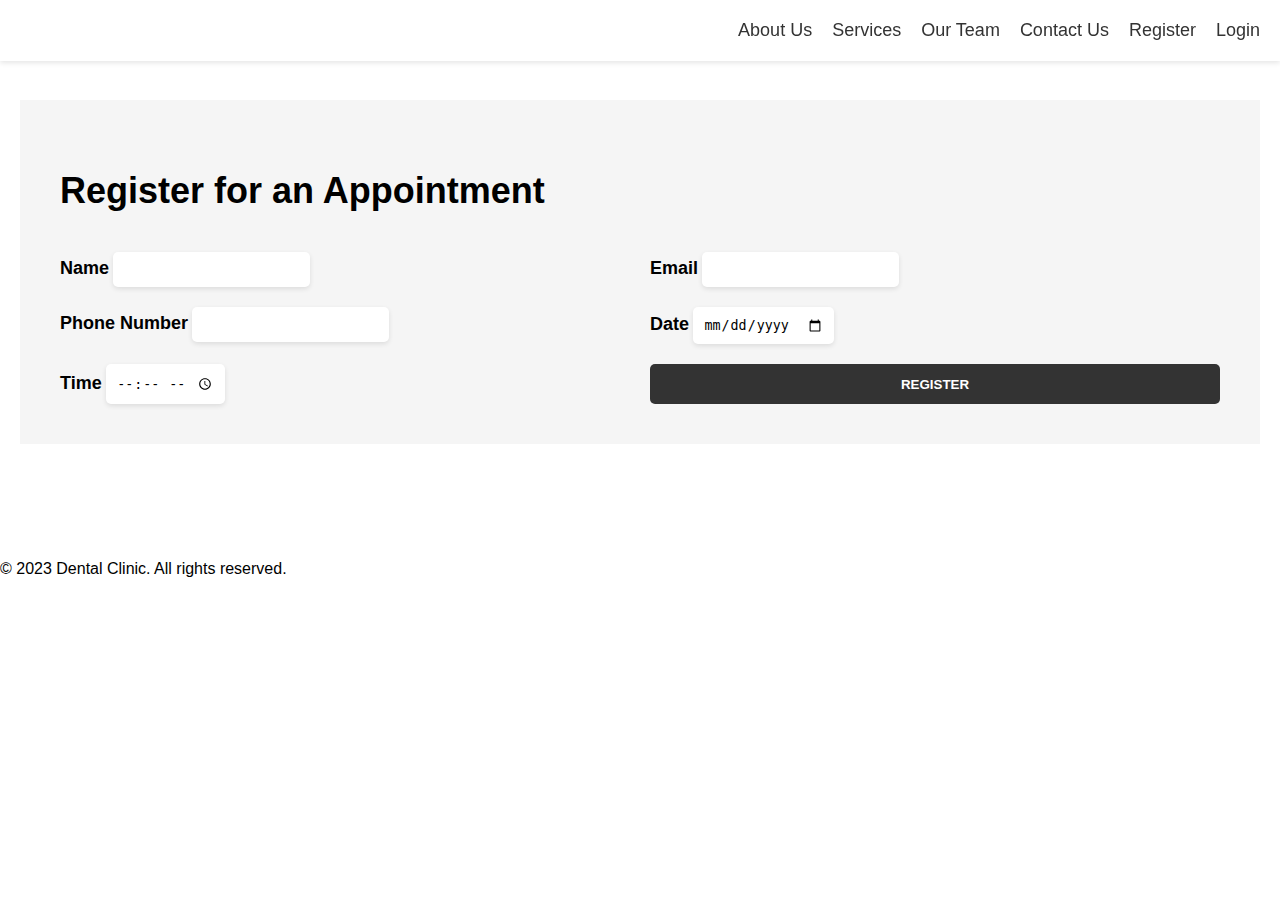
<file: register.html>
<!DOCTYPE html>
<html>
<head>
	<title>Dental Clinic</title>
	<link rel="stylesheet" href="stylesheets/style.css">
</head>
<body>
	<header>
		<nav>
			<ul>
				<li><a href="index.html">About Us</a></li>
				<li><a href="index.html#services">Services</a></li>
				<li><a href="index.html#team">Our Team</a></li>
				<li><a href="index.html#contact">Contact Us</a></li>
                <li><a href="register.html">Register</a></li>
                <li><a href="login.html">Login</a></li>
			</ul>
		</nav>
	</header>
    <main>
    <section id="registration">
        <h2>Register for an Appointment</h2>
        <form>
          <div>
            <label for="name">Name</label>
            <input type="text" id="name" name="name" required>
          </div>
          <div>
            <label for="email">Email</label>
            <input type="email" id="email" name="email" required>
          </div>
          <div>
            <label for="phone">Phone Number</label>
            <input type="tel" id="phone" name="phone" required>
          </div>
          <div>
            <label for="date">Date</label>
            <input type="date" id="date" name="date" required>
          </div>
          <div>
            <label for="time">Time</label>
            <input type="time" id="time" name="time" required>
          </div>
          <button type="submit" class="btn">Register</button>
        </form>
      </section>
    </main>
    <footer>
		<p>&copy; 2023 Dental Clinic. All rights reserved.</p>
	</footer>
</body>
</html>
</file>
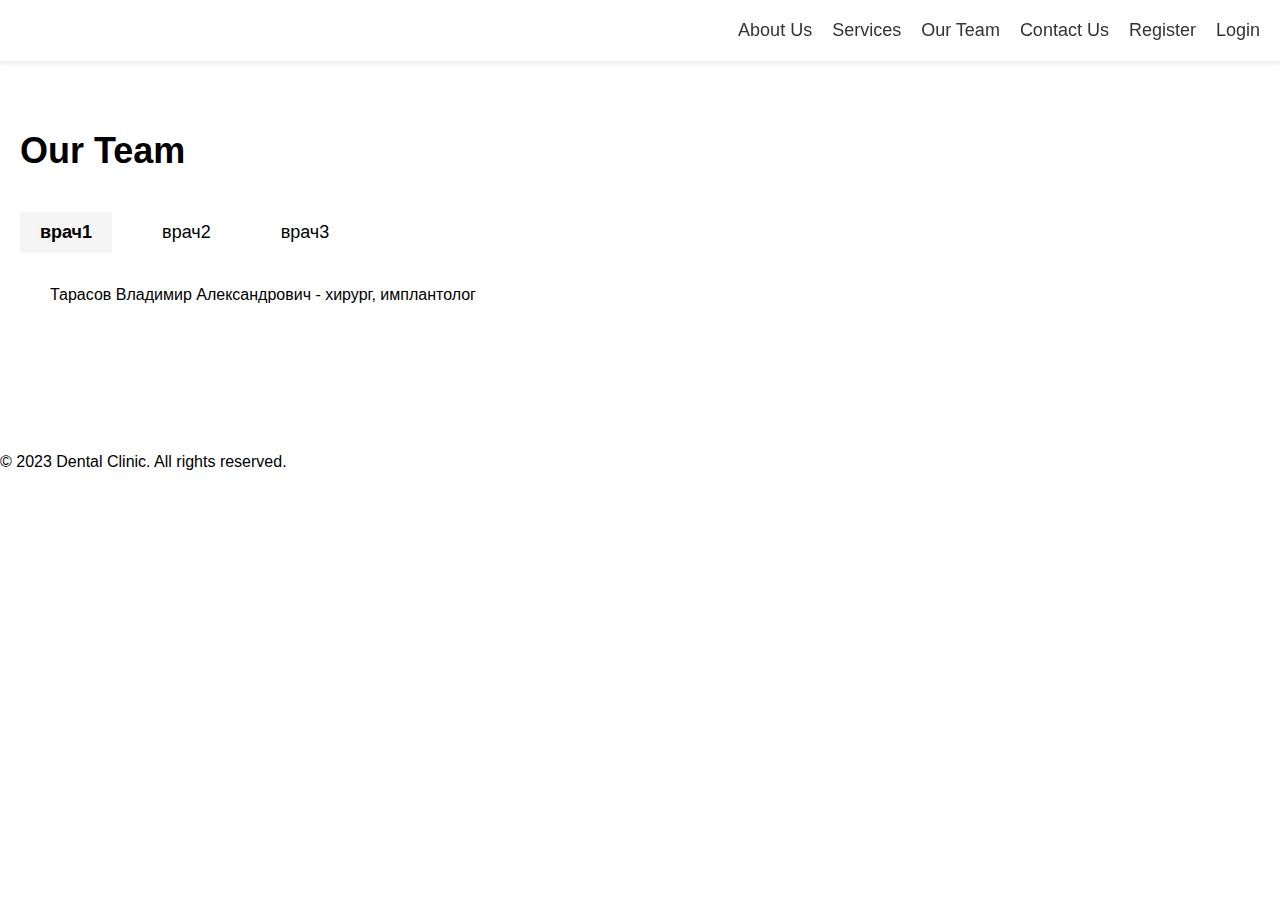
<file: team.html>
<!DOCTYPE html>
<html>
<head>
	<title>Dental Clinic</title>
	<link rel="stylesheet" href="stylesheets/style.css">
</head>
<body>
	<header>
		<nav>
			<ul>
				<li><a href="#about">About Us</a></li>
				<li><a href="#services">Services</a></li>
				<li><a href="#team">Our Team</a></li>
				<li><a href="#contact">Contact Us</a></li>
                <li><a href="register.html">Register</a></li>
                <li><a href="#">Login</a></li>
			</ul>
		</nav>
	</header>
    <main>
        <section id="team">
			<h2>Our Team</h2>
            <div class="container">
				<ul class="container--tabs">
                	<li class="tab tab--active">врач1</li>
                	<li class="tab">врач2</li>
                	<li class="tab">врач3</li>
				</ul>
				<div class='cotainer--content'>
					<div class="content content--active">Тарасов Владимир Александрович - хирург, имплантолог</div>
					<div class="content" >Леонов Артем Алексеевич - хируруг, имплантолог, ортопед</div>
					<div class="content">Леонова Татьяна Владимировна - ортодонт</div>
        		</div>
			</div>
		</section>
    </main>
    <footer>
		<p>&copy; 2023 Dental Clinic. All rights reserved.</p>
	</footer>
	
	<script>
		// получаем массив всех вкладок
		const tabs = document.querySelectorAll(".tab");
            // получаем массив всех блоков с содержимым вкладок
            const contents = document.querySelectorAll(".content");

            // запускаем цикл для каждой вкладки и добавляем на неё событие
            for (let i = 0; i < tabs.length; i++) {
                tabs[i].addEventListener("click", ( event ) => {

                    // сначала нам нужно удалить активный класс именно с вкладок
                    let currentTabs = event.target.parentElement.children;
                    for (let t = 0; t < currentTabs.length; t++) {
                        currentTabs[t].classList.remove("tab--active");
                    }
                    // добавляем активный класс
                    tabs[i].classList.add("tab--active");
                    // теперь нужно удалить активный класс с блоков содержимого вкладок
                    let tabContentChildren = event.target.parentElement.nextElementSibling.children;
                    for (let c = 0; c < tabContentChildren.length; c++) {
                        tabContentChildren[c].classList.remove("content--active");
                    }
                    // добавляем активный класс
                    contents[i].classList.add("content--active");

                });
            }

	</script>
</body>
</html>
</file>
<file: stylesheets/style.css>
/* General styles */
body {
    font-family: Arial, sans-serif;
    margin: 0;
    padding: 0;
    }
    
    h1, h2, h3 {
    font-weight: bold;
    }
    
    ul {
    list-style: none;
    padding: 0;
    margin: 0;
    }
    
    a {
    color: #333;
    text-decoration: none;
    }
    
    /* Header styles */
    header {
    background-color: #fff;
    box-shadow: 0 2px 5px rgba(0, 0, 0, 0.1);
    padding: 20px;
    position: fixed;
    top: 0;
    left: 0;
    right: 0;
    z-index: 999;
    }
    
    nav ul {
    display: flex;
    justify-content: flex-end;
    }
    
    nav li {
    margin-left: 20px;
    }
    
    nav a {
    font-size: 18px;
    }
    
    /* Banner section styles */
    #banner {
    background-image: url("banner.jpg");
    background-size: cover;
    background-position: center;
    height: 500px;
    display: flex;
    flex-direction: column;
    justify-content: center;
    align-items: center;
    color: #fff;
    text-align: center;
    }
    
    #banner h1 {
    font-size: 48px;
    margin-bottom: 20px;
    }
    
    #banner p {
    font-size: 24px;
    margin-bottom: 40px;
    }
    
    /* Main section styles */
    main {
    margin-top: 80px;
    padding: 20px;
    }
    
    section {
    margin-bottom: 80px;
    }
    
    section h2 {
    font-size: 36px;
    margin-bottom: 40px;
    }
    
    section p {
    font-size: 18px;
    line-height: 1.5;
    margin-bottom: 40px;
    }
    
    section ul {
    display: grid;
    grid-template-columns: repeat(auto-fit, minmax(200px, 1fr));
    grid-gap: 20px;
    }
    
    section li {
    font-size: 18px;
    }
    section img{
        width: 250px;
        height: 250px;
    }
    
    .btn {
    background-color: #333;
    color: #fff;
    padding: 10px 20px;
    border-radius: 5px;
    text-transform: uppercase;
    font-weight: bold;
    }
    
    .btn:hover {
    background-color: #666;
    cursor: pointer;
    }
    
    /* Contact section styles */
    form {
    display: grid;
    grid-template-columns: 1fr 1fr;
    grid-gap: 20px;
    margin-top: 40px;
    }
    
    label {
    font-size: 18px;
    font-weight: bold;
    margin-bottom: 10px;
    }
    
    input,
    textarea {
    padding: 10px;
    border-radius: 5px;
    border: none;
    box-shadow: 0 2px 5px rgba(0, 0, 0, 0.1);
    }
    
    button {
    background-color: #333;
    color: #fff;
    padding: 10px 20px;
    border: none;
    border-radius: 5px;
    text-transform: uppercase;
    font-weight: bold;
    cursor: pointer;
    }
    
    button:hover {
    background-color: #666;
    }

    /* Registration section styles */
#registration {
    background-color: #f5f5f5;
    padding: 40px;
  }
  
  #registration h2 {
    font-size: 36px;
    margin-bottom: 40px;
  }
  
  #registration form {
    display: grid;
    grid-template-columns: repeat(2, 1fr);
    grid-gap: 20px;
    margin-top: 40px;
  }
  
  #registration label {
    font-size: 18px;
    font-weight: bold;
    margin-bottom: 10px;
  }
  
  #registration input,
  #registration select {
    padding: 10px;
    border-radius: 5px;
    border: none;
    box-shadow: 0 2px 5px rgba(0, 0, 0, 0.1);
  }
  
  #registration button {
    background-color: #333;
    color: #fff;
    padding: 10px 20px;
    border: none;
    border-radius: 5px;
    text-transform: uppercase;
    font-weight: bold;
    cursor: pointer;
  }
  
  #registration button:hover {
    background-color: #666;
  }
  
  /* Container styles */
.container {
  display: flex;
  flex-wrap: wrap;
}

/* Tabs styles */
.container--tabs {
  display: flex;
  flex-wrap: wrap;
  list-style-type: none;
  margin: 0;
  padding: 0;
  width: 100%;
}

.tab {
  cursor: pointer;
  margin-right: 10px;
  padding: 10px 20px;
}

.tab--active {
  background-color: #f5f5f5;
  font-weight: bold;
}

/* Content styles */
.container--content {
  display: flex;
  flex-wrap: wrap;
  width: 100%;
}

.content {
  display: none;
  font-size: 16px;
  line-height: 1.5;
  margin: 10px;
  padding: 20px;
  width: 100%;
}

.content--active {
  display: block;
}
</file>
